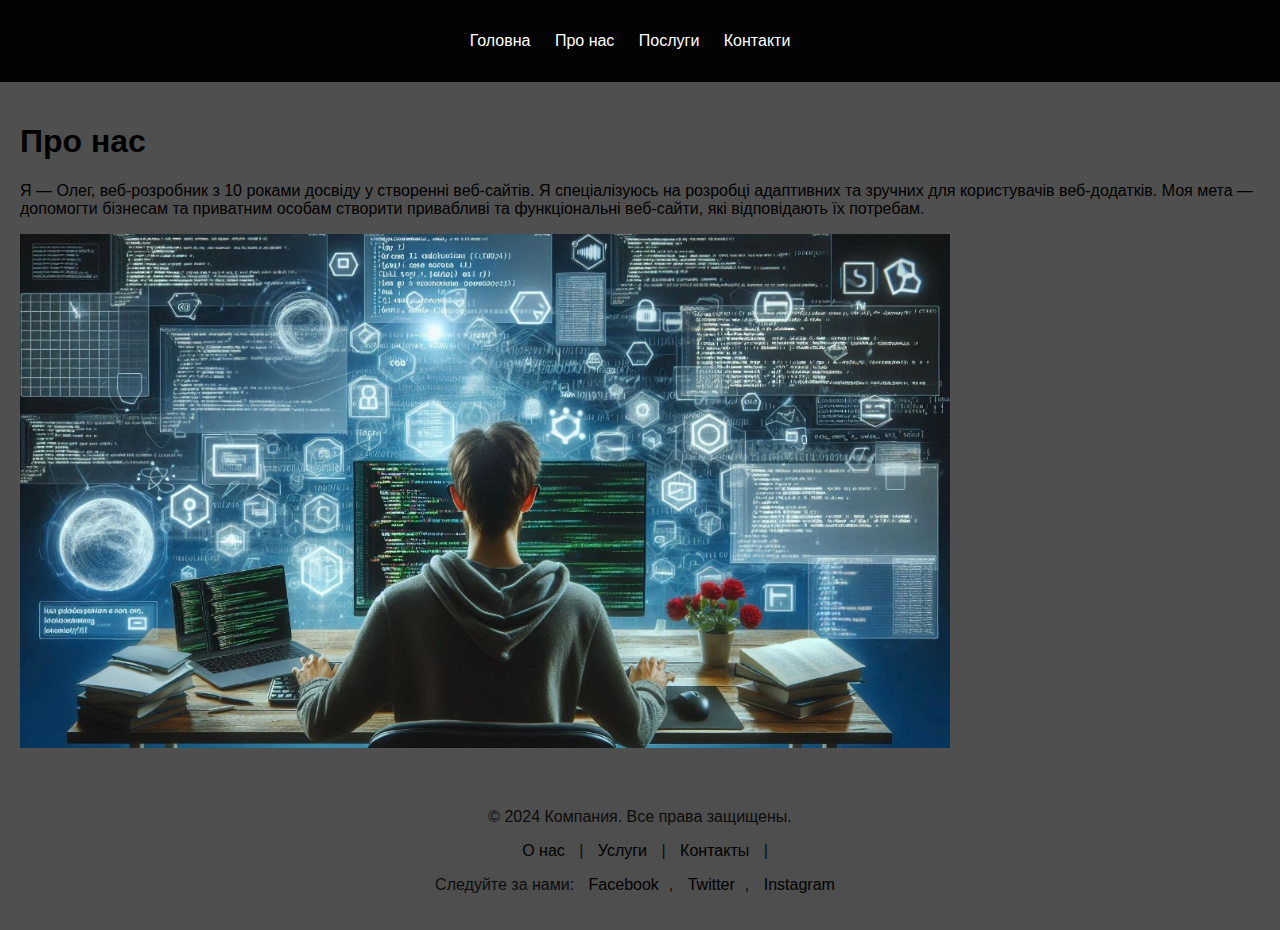
<file: about.html>
<!-- about.html -->
<!DOCTYPE html>
<html lang="uk">
    <head>
        <meta charset="UTF-8">
        <meta name="viewport" content="width=device-width, initial-scale=1.0">
        <title>Про нас</title>
        <link rel="stylesheet" href="styles/style.css">
    </head>
<body>
    <!-- Ваша навігація та шапка -->
    <header>
        <nav>
            <ul>
                <li><a href="index.html">Головна</a></li>
                <li><a href="about.html">Про нас</a></li>
                <li><a href="services.html">Послуги</a></li>
                <li><a href="contact.html">Контакти</a></li>
            </ul>
        </nav>
    </header>
    
    <main>
        <h1>Про нас</h1>
        <p>Я — Олег, веб-розробник з 10 роками досвіду у створенні веб-сайтів. Я спеціалізуюсь на розробці адаптивних та зручних для користувачів веб-додатків. Моя мета — допомогти бізнесам та приватним особам створити привабливі та функціональні веб-сайти, які відповідають їх потребам.</p>
        <!-- Додайте зображення -->
        <img src="img/IMG_5787 (2).PNG" alt="Про нас">
    </main>
    <!-- Ваш футер -->

    <footer>
        <p>© 2024 Компания. Все права защищены.</p>
        <p>
            <a href="about.html">О нас</a> |
            <a href="services.html">Услуги</a> |
            <a href="contact.html">Контакты</a> |
        </p>
        <p>
            Следуйте за нами:
            <a href="https://facebook.com" target="_blank">Facebook</a>,
            <a href="https://twitter.com" target="_blank">Twitter</a>,
            <a href="https://instagram.com" target="_blank">Instagram</a>
        </p>
    </footer>

</body>
</html>
</file>
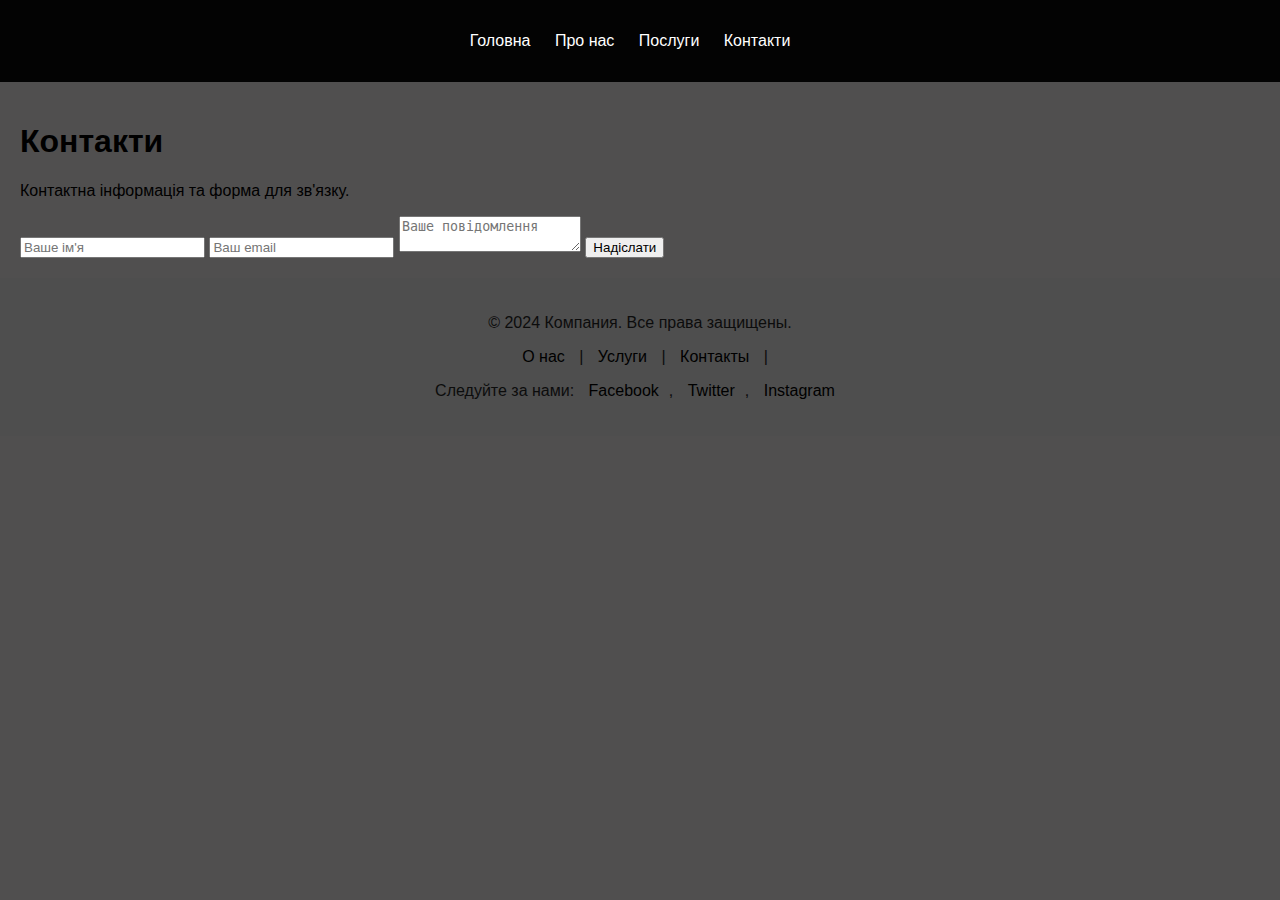
<file: contact.html>
<!-- contact.html -->
<!DOCTYPE html>
<html lang="uk">
    <head>
        <meta charset="UTF-8">
        <meta name="viewport" content="width=device-width, initial-scale=1.0">
        <title>Контакти</title>
        <link rel="stylesheet" href="styles/style.css">
    </head>
<body>
    <!-- Ваша навігація та шапка -->
    <header>
        <nav>
            <ul>
                <li><a href="index.html">Головна</a></li>
                <li><a href="about.html">Про нас</a></li>
                <li><a href="services.html">Послуги</a></li>
                <li><a href="contact.html">Контакти</a></li>
            </ul>
        </nav>
    </header>
    
    <main>
        <h1>Контакти</h1>
        <p>Контактна інформація та форма для зв'язку.</p>
        <!-- Форма зв'язку -->
        <form action="submit_form.php" method="post">
            <input type="text" name="name" placeholder="Ваше ім'я" required>
            <input type="email" name="email" placeholder="Ваш email" required>
            <textarea name="message" placeholder="Ваше повідомлення" required></textarea>
            <button type="submit">Надіслати</button>
        </form>
    </main>
    <!-- Ваш футер -->
    <footer>
        <p>© 2024 Компания. Все права защищены.</p>
        <p>
            <a href="about.html">О нас</a> |
            <a href="services.html">Услуги</a> |
            <a href="contact.html">Контакты</a> |
        </p>
        <p>
            Следуйте за нами:
            <a href="https://facebook.com" target="_blank">Facebook</a>,
            <a href="https://twitter.com" target="_blank">Twitter</a>,
            <a href="https://instagram.com" target="_blank">Instagram</a>
        </p>
    </footer>

</body>
</html>
</file>
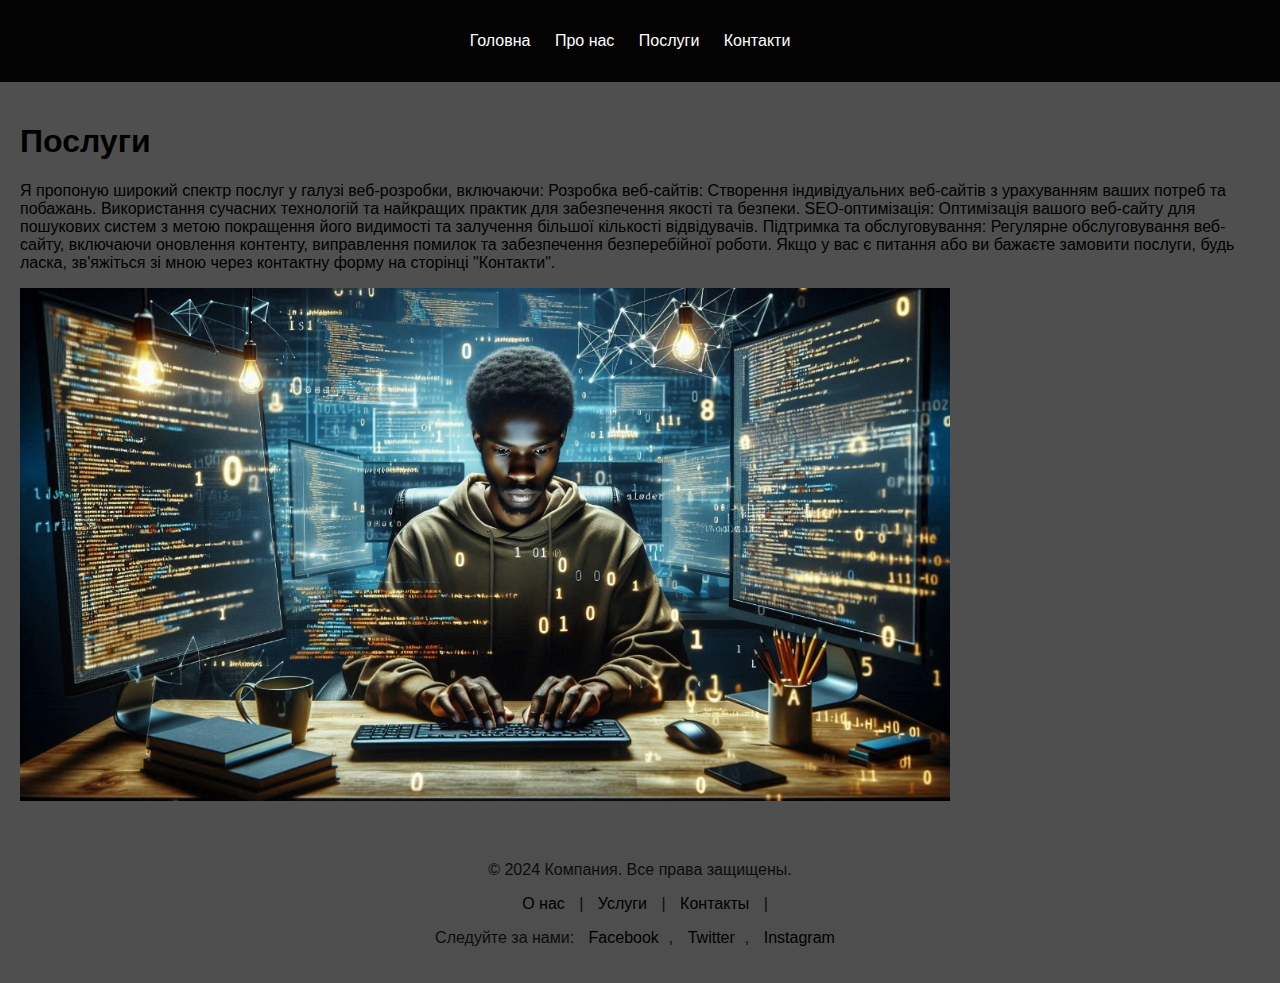
<file: services.html>
<!-- services.html -->
<!DOCTYPE html>
<html lang="uk">
    <head>
        <meta charset="UTF-8">
        <meta name="viewport" content="width=device-width, initial-scale=1.0">
        <title>Послуги</title>
        <link rel="stylesheet" href="styles/style.css">
    </head>
<body>
    <!-- Ваша навігація та шапка -->
    <header>
        <nav>
            <ul>
                <li><a href="index.html">Головна</a></li>
                <li><a href="about.html">Про нас</a></li>
                <li><a href="services.html">Послуги</a></li>
                <li><a href="contact.html">Контакти</a></li>
            </ul>
        </nav>
    </header>
    
    <main>
        <h1>Послуги</h1>
        <p>Я пропоную широкий спектр послуг у галузі веб-розробки, включаючи:

            Розробка веб-сайтів: Створення індивідуальних веб-сайтів з урахуванням ваших потреб та побажань. Використання сучасних технологій та найкращих практик для забезпечення якості та безпеки.
            
            SEO-оптимізація: Оптимізація вашого веб-сайту для пошукових систем з метою покращення його видимості та залучення більшої кількості відвідувачів.
            
            Підтримка та обслуговування: Регулярне обслуговування веб-сайту, включаючи оновлення контенту, виправлення помилок та забезпечення безперебійної роботи.
            
            Якщо у вас є питання або ви бажаєте замовити послуги, будь ласка, зв'яжіться зі мною через контактну форму на сторінці "Контакти".</p>
        <!-- Додайте зображення -->
        <img src="img/IMG_5788 (2).PNG" alt="Послуги">
    </main>
    <!-- Ваш футер -->

    <footer>
        <p>© 2024 Компания. Все права защищены.</p>
        <p>
            <a href="about.html">О нас</a> |
            <a href="services.html">Услуги</a> |
            <a href="contact.html">Контакты</a> |
        </p>
        <p>
            Следуйте за нами:
            <a href="https://facebook.com" target="_blank">Facebook</a>,
            <a href="https://twitter.com" target="_blank">Twitter</a>,
            <a href="https://instagram.com" target="_blank">Instagram</a>
        </p>
    </footer>

</body>
</html>
</file>
<file: styles/style.css>
/* style.css */
body {
    font-family: Arial, sans-serif;
    margin: 0;
    padding: 0;
    background-color: #504f4f;
}

header {
    background-color: #030303;
    color: white;
    text-align: center;
    padding: 1em 0;
}

nav ul {
    list-style-type: none;
    padding: 0;
}

nav ul li {
    display: inline;
    margin-right: 20px;
}

nav ul li a {
    text-decoration: none;
    color: white;
}

main {
    padding: 20px;
}

img {
    max-width: 75%;
    height: 60;
}


/* Основні стилі, які застосовуються для десктопів */

/* Медіа-запити для планшетів */
@media (max-width: 768px) {
    header, footer {
        text-align: left;
    }

    nav ul {
        padding: 0;
    }

    nav ul li {
        display: block;
        margin-bottom: 10px;
    }

    main {
        padding: 10px;
    }
}

/* Медіа-запити для мобільних телефонів */
@media (max-width: 480px) {
    header, footer {
        text-align: center;
    }

    nav ul li {
        display: block;
        margin: 0;
    }

    main {
        padding: 5px;
    }
}


/* style.css */
.menu-icon {
    display: none;
}

.menu {
    list-style-type: none;
    margin: 0;
    padding: 0;
    display: flex;
    justify-content: center;
}

.menu li {
    padding: 15px;
}

.menu a {
    text-decoration: none;
    color: #333;
}

/* Медіа-запит для мобільних пристроїв */
@media (max-width: 768px) {
    .menu {
        display: none;
    }

    .menu-icon {
        display: block;
        position: absolute;
        right: 20px;
        top: 20px;
    }

    .menu-icon img {
        width: 30px;
        height: auto;
    }

    .menu.active {
        display: flex;
        flex-direction: column;
        position: absolute;
        top: 60px;
        right: 20px;
        background-color: #fff;
        border: 1px solid #ddd;
        border-radius: 5px;
        width: 200px;
    }

    .menu.active li {
        padding: 10px;
        border-bottom: 1px solid #ddd;
    }

    .menu.active li:last-child {
        border-bottom: none;
    }
}

footer {
    background-color: #4e4e4e;
    color: rgb(12, 12, 12);
    padding: 20px;
    text-align: center;
}
footer a {
    color: #000000;
    text-decoration: none;
    margin: 0 10px;
}
footer a:hover {
    text-decoration: underline;
}
</file>
